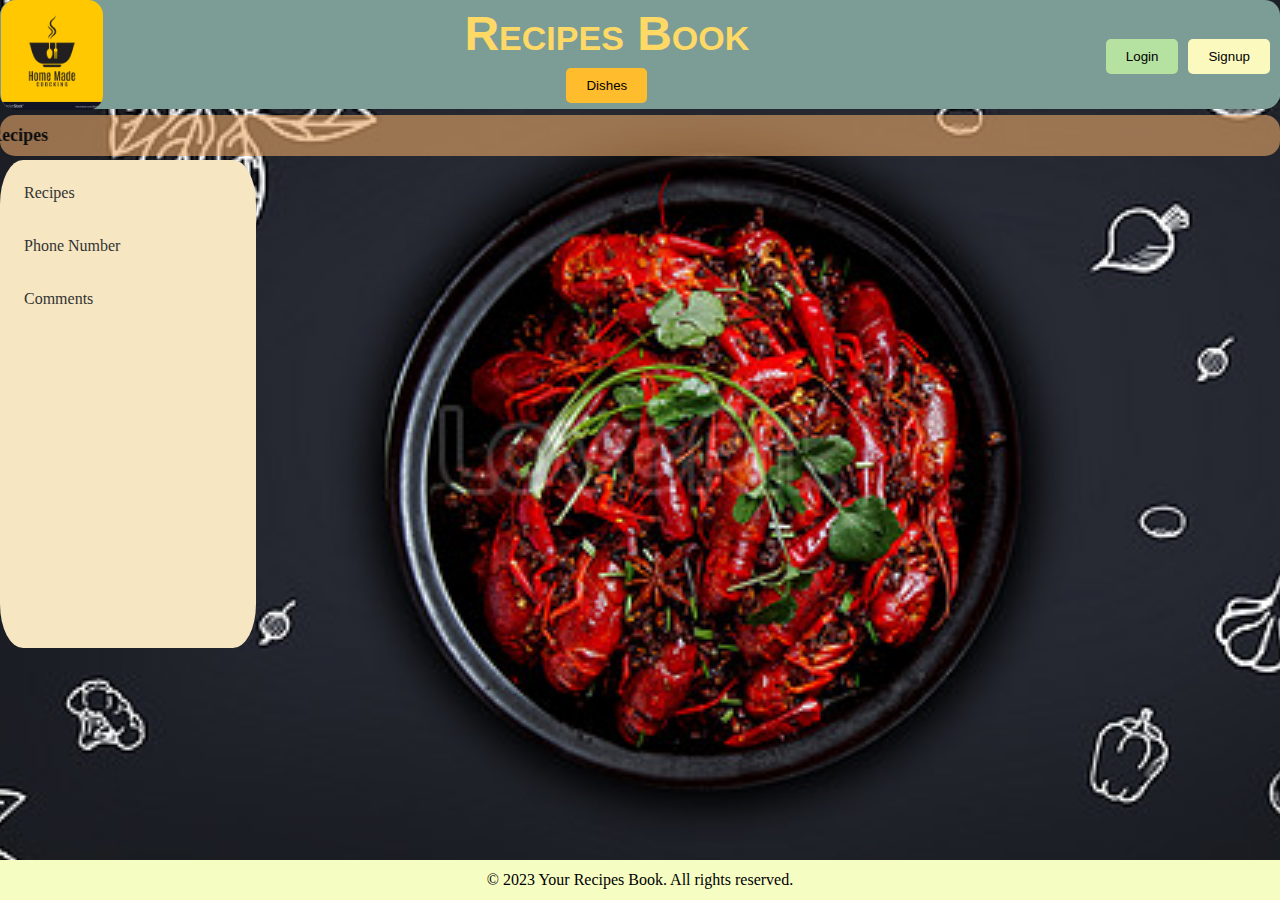
<file: Index.html>
<!DOCTYPE html>
<html lang="en">
<head>
    <meta charset="UTF-8">
    <meta name="viewport" content="width=device-width, initial-scale=1.0">
    <link rel="stylesheet" href="style.css">
    <title>Recipes Book</title>
</head>
<body>
    <div class="header">
        <div class="logo">
            <img src="Img/cookinglogo.jpg" alt="Recipes Book Logo">
        </div>
        <div class="header-content">
            <h1>Recipes Book</h1> 
            
            
            <div class="dropdown">
               
                <button type="button" class="button" id="dishbtn">Dishes</button>
                <div class="dropdown-content">
                    <a href="Veg.html">Veg</a>
                    <a href="Non_veg.html">Non-Veg</a>
                </div>
            </div>
          
        </div>
            <button type="button" class ="button" id ="loginbtn">Login</button>
            <button type="button" class ="button" id ="signupbtn">Signup</button>
        </div> 
    </div>
    <h1 class="RecipesBook"></h1>
    <marquee behavior="scroll" direction="right" id="headerinfo"> I am building this website to save my cooking Recipes </marquee>

    <nav>
        <a href="example.com">Recipes</a>
        <a href="example.com">Phone Number</a>
        <a href="example.com">Comments</a>
    </nav>

    <div id="footer-container"></div>
    <script>
        fetch('footer.html')
            .then(response => response.text())
            .then(data => {
                document.getElementById('footer-container').innerHTML = data;
            });
    </script>
</body>
</html>
</file>
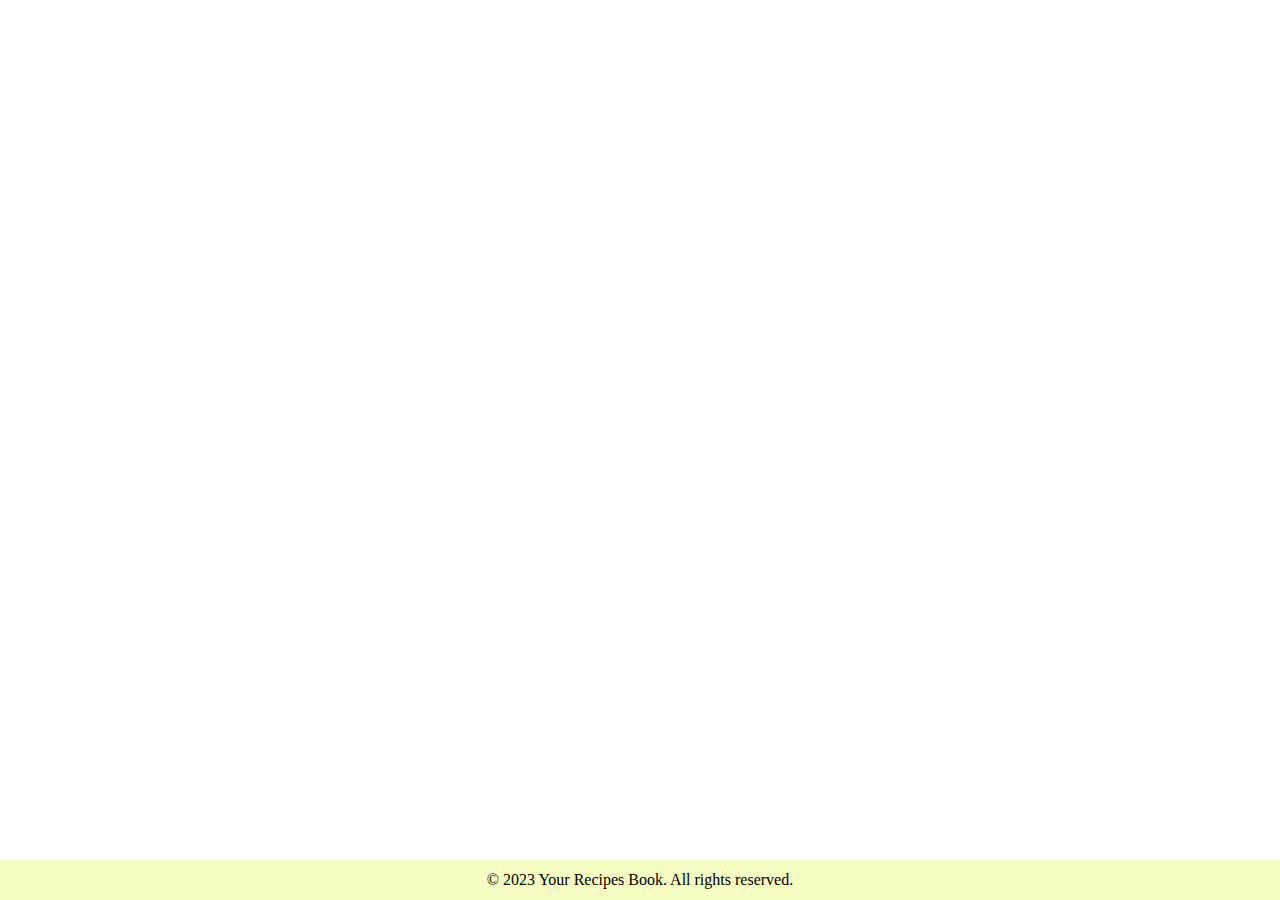
<file: footer.html>
<!-- footer.html -->
<!DOCTYPE html>
<html lang="en">
<head>
    <style>
body {
  margin: 0;
  padding: 0;
}

header {
  height: 50px; /* replace with actual header height */
}

main {
  min-height: calc(100vh - 50px - 50px); /* adjust accordingly */
}

footer {
  background-color: #F6FDC3;
  position: fixed;
  text-align: center;
  bottom: 0;
  width: 100%;
  height: 40px;
  display: flex;
  align-items: center;
  justify-content: center;
}


    </style>
</head>
<body>
    <footer>
        <p id="edit">&copy; 2023 Your Recipes Book. All rights reserved.</p>
    </footer>
</body>
</html>
</file>
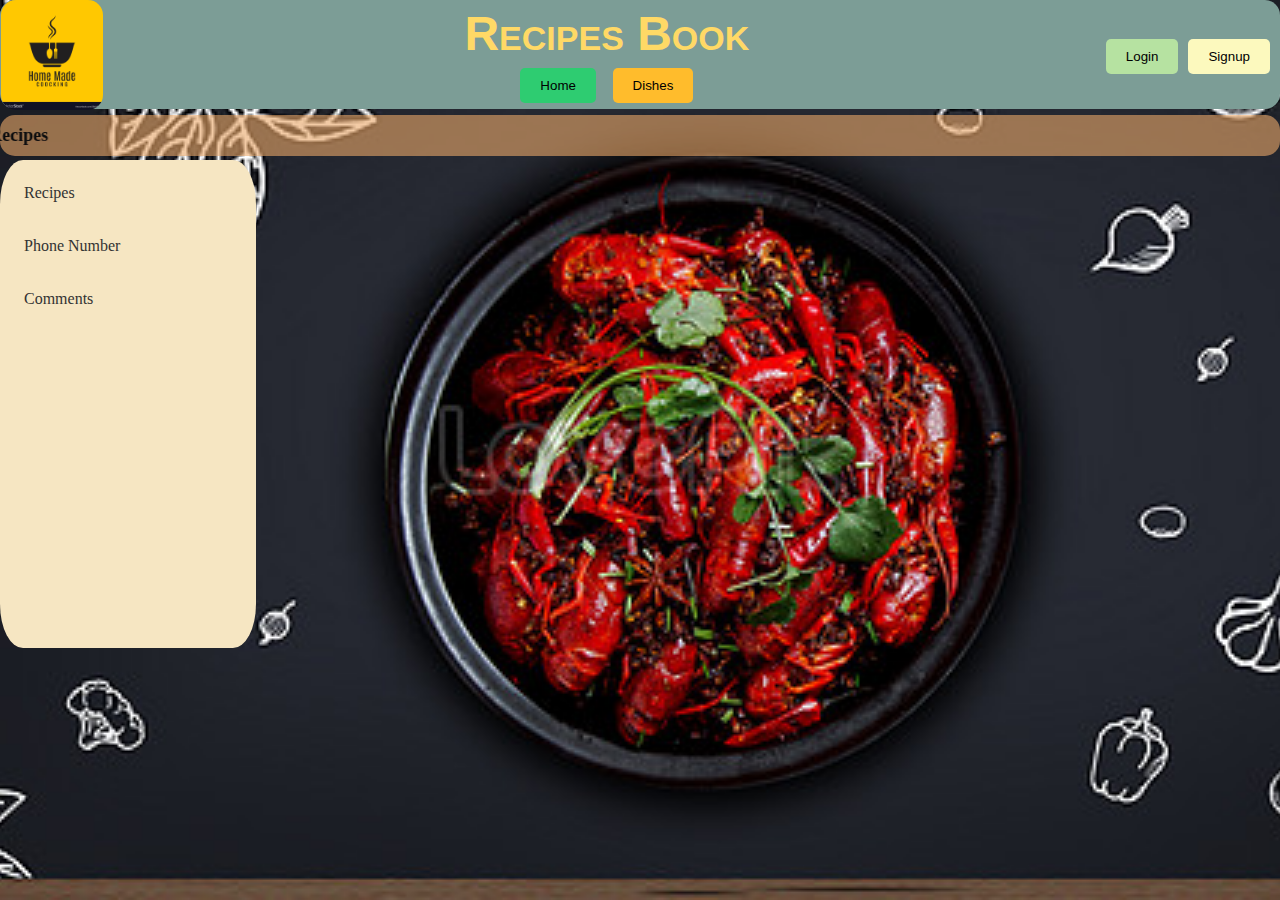
<file: htmlprac.html>
<!DOCTYPE html>
<html lang="en">
<head>
    <meta charset="UTF-8">
    <meta name="viewport" content="width=device-width, initial-scale=1.0">
    <link rel="stylesheet" href="style.css">
    <title>Recipes Book</title>
</head>
<body>
    <div class="header">
        <div class="logo">
            <img src="Img/cookinglogo.jpg" alt="Recipes Book Logo">
        </div>
        <div class="header-content">
            <h1>Recipes Book</h1> 
            
            <button type="button" class ="button" id ="homebtn">Home</button>
            <div class="dropdown">
                <button type="button" class="button" id="dishbtn">Dishes</button>
                <div class="dropdown-content">
                    <a href="#">Veg</a>
                    <a href="#">Non-Veg</a>
                </div>
            </div>
          
        </div>
            <button type="button" class ="button" id ="loginbtn">Login</button>
            <button type="button" class ="button" id ="signupbtn">Signup</button>
        </div> 
    </div>
    <h1 class="RecipesBook"></h1>
    <marquee behavior="scroll" direction="right" id="headerinfo"> I am building this website to save my cooking Recipes </marquee>

    <nav>
        <a href="example.com">Recipes</a>
        <a href="example.com">Phone Number</a>
        <a href="example.com">Comments</a>
    </nav>
</body>
</html>
</file>
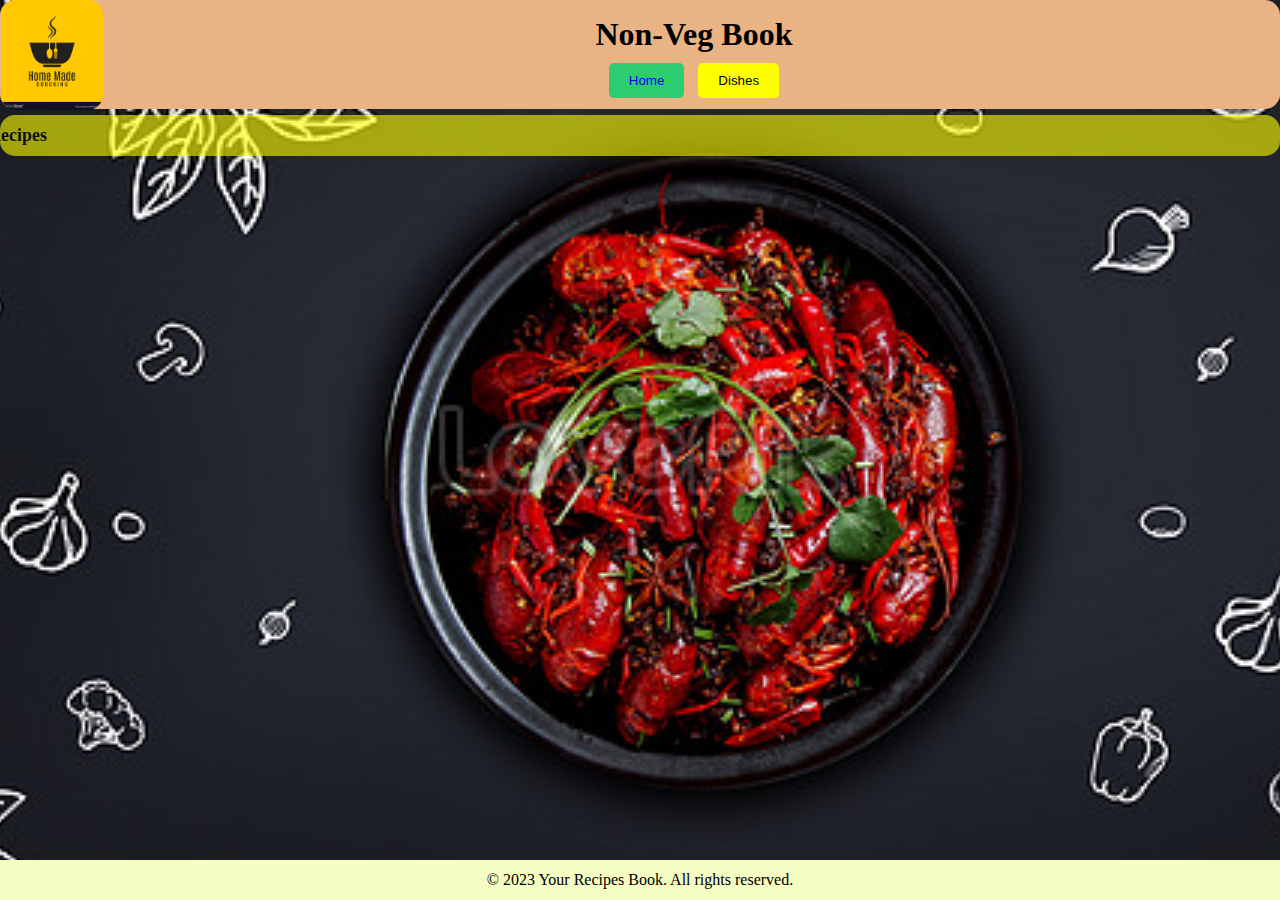
<file: Non_veg.html>
<!DOCTYPE html>
<html lang="en">
<head>
    <meta charset="UTF-8">
    <meta name="viewport" content="width=device-width, initial-scale=1.0">
    <link rel="stylesheet" href="Nveg.css">
    <title>Recipes Book</title>
</head>
<body>
    <div class="header">
        <div class="logo">
            <img src="Img/cookinglogo.jpg" alt="Recipes Book Logo">
        </div>
        <div class="header-content">
            <h1>Non-Veg Book</h1>
            
            <button type="button" class ="button" id ="homebtn"><a href="Index.html" style= text-decoration:none>Home</a></button>
            <div class="dropdown">
                <button type="button" class="button" id="dishbtn">Dishes</button>
                <div class="dropdown-content">
                    <a href="#">Breakfast</a>
                    <a href="#">Lunch</a>
                    <a href="#">Dinner</a>
                </div>
            </div>
          
        </div>
            
        </div> 
    </div>
    <h1 class="RecipesBook"></h1>
    <marquee behavior="scroll" direction="right" id="headerinfo"> I am building this website to save my cooking Recipes </marquee>

    <div id="footer-container"></div>
    <script>
        fetch('footer.html')
            .then(response => response.text())
            .then(data => {
                document.getElementById('footer-container').innerHTML = data;
            });
    </script>
</body>
</html>
</file>
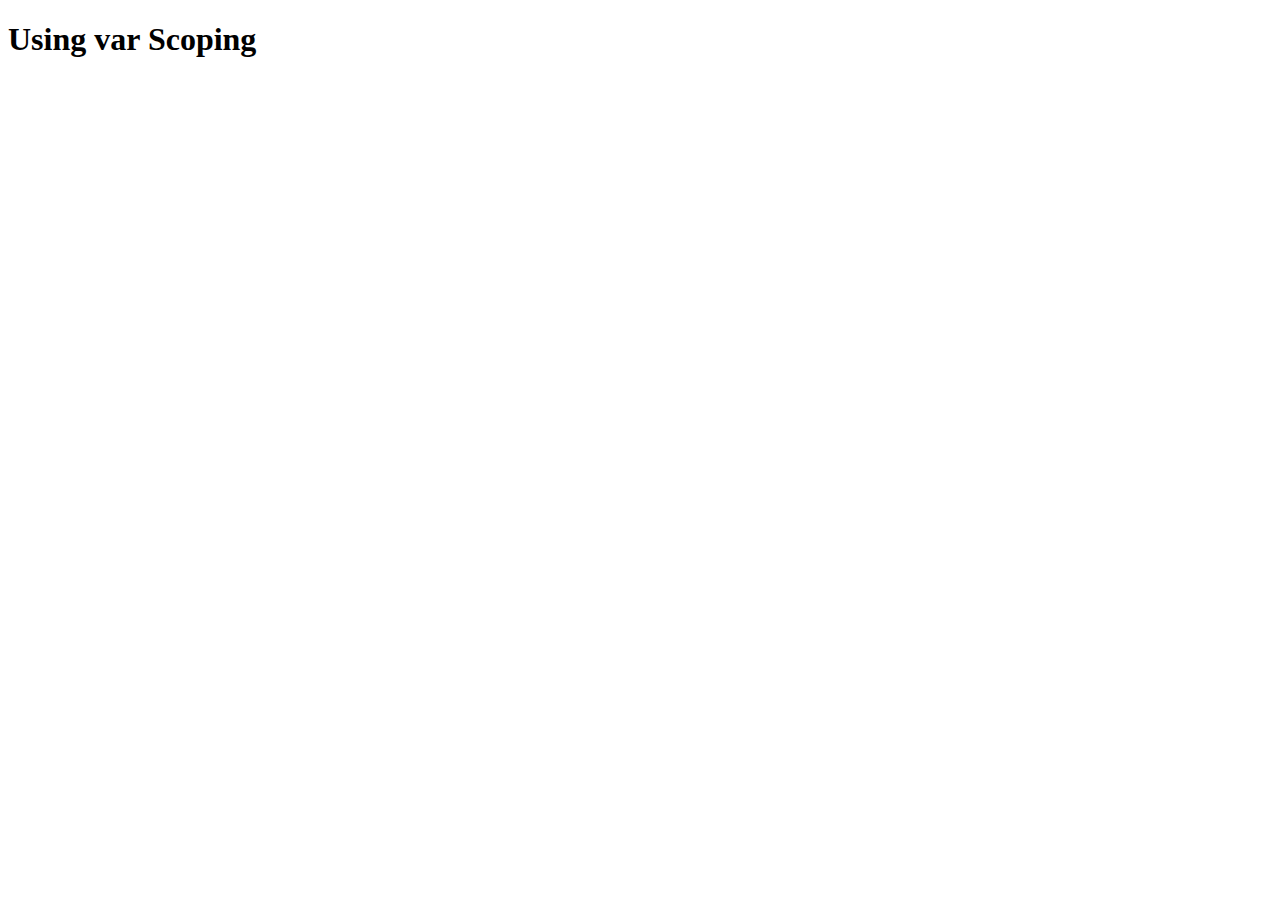
<file: Test.html>
<!DOCTYPE html>
<html>
<head>
    <title>Scope Example</title>
</head>
<body>
    <h1>Using var Scoping</h1>
    <script>
     function foo() {
        var x = 1;
        function bar() {
          var y = 2;
          console.log(x); // 1 (function `bar` closes over `x`)
          console.log(y); // 2 (`y` is in scope)
        }
        bar();
        console.log(x); // 1 (`x` is in scope)
        console.log(y); // ReferenceError, `y` is scoped to `bar`
      }
      
      foo();
   
   
    </script>
  
      

   
</body>
</html>
</file>
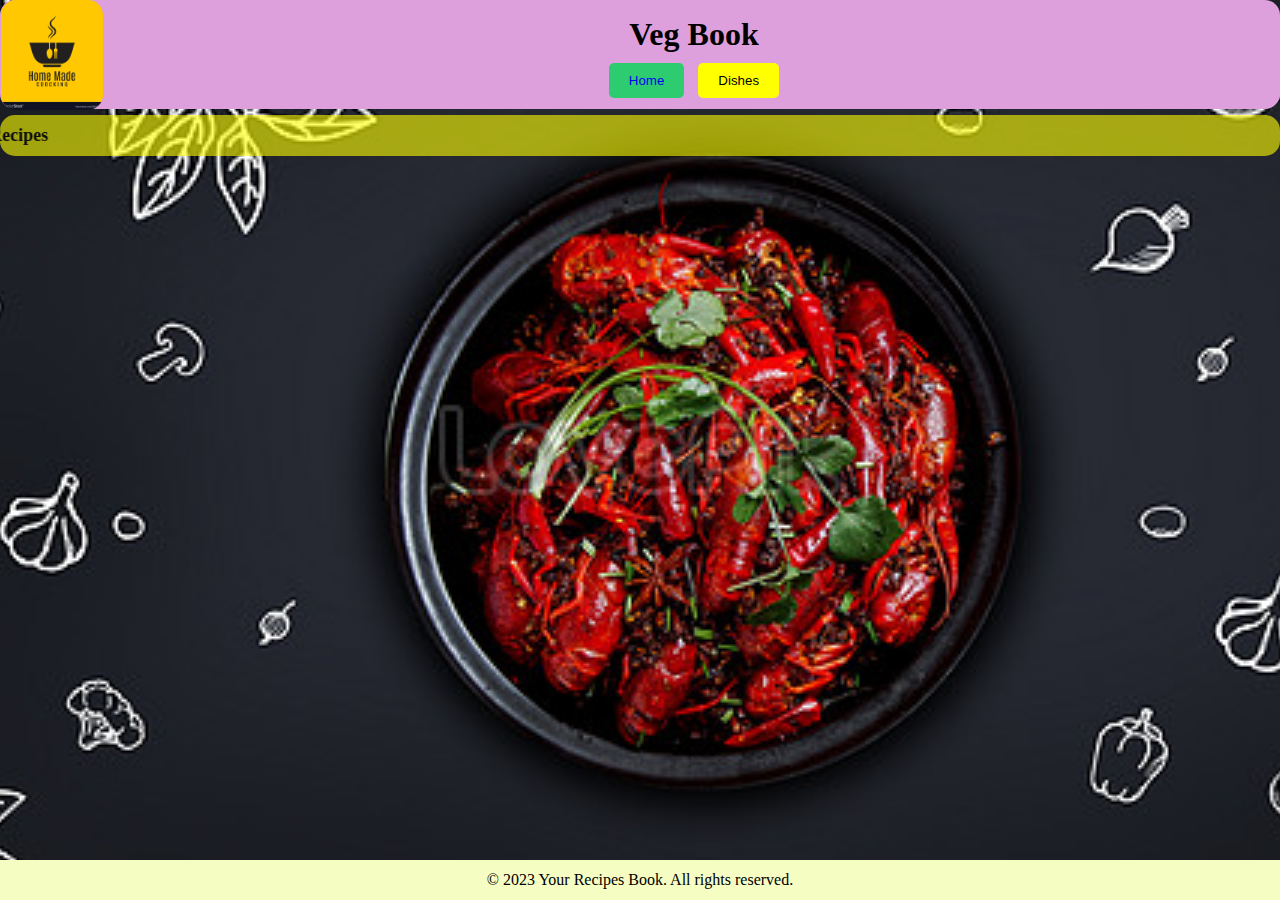
<file: Veg.html>
<!DOCTYPE html>
<html lang="en">
<head>
    <meta charset="UTF-8">
    <meta name="viewport" content="width=device-width, initial-scale=1.0">
    <link rel="stylesheet" href="veg.css">
    <title>Recipes Book</title>
</head>
<body>
    <div class="header">
        <div class="logo">
            <img src="Img/cookinglogo.jpg" alt="Recipes Book Logo">
        </div>
        <div class="header-content">
            <h1>Veg Book</h1>
            
            <button type="button" class ="button" id ="homebtn"><a href="Index.html" style= text-decoration:none>Home</a></button>
            <div class="dropdown">
                <button type="button" class="button" id="dishbtn">Dishes</button>
                <div class="dropdown-content">
                    <a href="#">Breakfast</a>
                    <a href="#">Lunch</a>
                    <a href="#">Dinner</a>
                </div>
            </div>
          
        </div>
    
       
    </div>
    <h1 class="RecipesBook"></h1>
    <marquee behavior="scroll" direction="right" id="headerinfo"> I am building this website to save my cooking Recipes </marquee>
    <div id="footer-container"></div>
    <script>
        fetch('footer.html')
            .then(response => response.text())
            .then(data => {
                document.getElementById('footer-container').innerHTML = data;
            });
    </script>
    
</body>
</html>
</file>
<file: style.css>
html,body{
    height : 100%;
    margin: 0%;
}
body {
    background-image: url('Img/HomePageBG.jpg');
    background-size: cover;
    background-repeat: no-repeat;
    background-position: center;
}

.header {
    height: 103px;
    padding: 5px;
    padding-bottom: 1px;
    padding-left: 1px;
    margin: 0;
    text-align: center;
    background: #7C9D96;
    font-size: bolder;
    font: small-caps bold 24px/1 sans-serif; ;
    display: flex;
    border-radius: 15px;
    align-items: center;
}

.logo img {
    height: 110px;
    border-radius: 15px;
    margin-right: 10px;
}

.header-content {
    color:#FFD966;
    flex: 1;
}

h1 {
    margin: 0.5%;
}

#headerinfo {
    color: black;
    padding-top: 10px;
    padding-bottom: 10px;
    font-size: large;
    font-weight: bolder;
    background-color: #ECA869;
    opacity: 0.6;
    border-radius: 15px;
}

nav {
    width: 20%;
    background-color: #F6E6C2;
    padding: 9px;
    padding-bottom: 25%;
    box-sizing: border-box;
    border-radius: 9%;
}

nav a {
    display: block;
    padding: 15px;
    text-decoration: none;
    color: #333;
    margin-bottom: 5px;
    border-radius: 50px;
    transition: background-color 0.3s;
}

nav a:hover {
    background-color: #ddd;
}

.button {
    padding: 10px 20px;
    margin: 5px;
    border: none;
    cursor: pointer;
    border-radius: 5px;
}

#homebtn {
    background-color: #2ecc71;
}

#dishbtn {
    background-color: #FFBC2C;
}
#loginbtn {
    background-color: #B6E2A1;
    text-align: right;
}
#signupbtn {
    background-color: #FCF9BE;
}

/* Add this to your existing CSS file */

/* Dropdown container */
.dropdown {
    display: inline-block;
    position: relative;
}

/* Dropdown content (hidden by default) */
.dropdown-content {
    display: none;
    position: absolute;
    background-color: #f9f9f9; /* Change the background color as needed */
    min-width: 160px;
    box-shadow: 0 8px 16px rgba(0,0,0,0.2);
    z-index: 1;
    border-radius: 7px;
}

/* Links inside the dropdown */
.dropdown-content a {
    color: black; 
    padding: 12px 16px;
    display: block;
    text-decoration: none;
    border-radius: 5px;
}

/* Change color on hover */
.dropdown-content a:hover {
    background-color: #ddd; /* Change the background color as needed */
}

/* Show the dropdown content when the button is hovered over */
.dropdown:hover .dropdown-content {
    display: block;
}


.footer {
 position: fixed;
 left: 0;
 bottom: 0;
 width: 100%;
 background-color: #7C9D96;
 color: white;
 text-align: center;
 font-size: 15px;
}
</file>
<file: Nveg.css>
html, body {
    height: 100%;
    margin: 0px;
}

body {
    background-image: url('Img/HomePageBG.jpg');
    background-size: cover;
    background-repeat: no-repeat;
    background-position: center;
}

.header {
    height: 103px;
    padding: 5px;
    padding-bottom: 1px;
    padding-left: 1px;
    margin: 0;
    text-align: center;
    background: #E9B384;
    font-size: bolder;
    display: flex;
    border-radius: 15px;
    align-items: center;
}

.logo img {
    height: 110px;
    border-radius: 15px;
    margin-right: 10px;
}

.header-content {
    flex: 1;
}

h1 {
    margin: 0.5%;
}

#headerinfo {
    color: black;
    padding-top: 10px;
    padding-bottom: 10px;
    font-size: large;
    font-weight: bolder;
    background-color: yellow;
    opacity: 0.6;
    border-radius: 15px;
}

nav {
    width: 20%;
    background-color: orange;
    padding: 9px;
    padding-bottom: 25%;
    box-sizing: border-box;
    border-radius: 9%;
}

nav a {
    display: block;
    padding: 15px;
    text-decoration: none;
    color: #333;
    margin-bottom: 5px;
    border-radius: 50px;
    transition: background-color 0.3s;
}

nav a:hover {
    background-color: #ddd;
}

.button {
    padding: 10px 20px;
    margin: 5px;
    border: none;
    cursor: pointer;
    border-radius: 5px;
}

#homebtn {
    background-color: #2ecc71;
}

#dishbtn {
    background-color: yellow;
}
#loginbtn {
    background-color: lightcoral;
    text-align: right;
}
#signupbtn {
    background-color: lightgreen;
}

/* Add this to your existing CSS file */

/* Dropdown container */
.dropdown {
    display: inline-block;
    position: relative;
}

/* Dropdown content (hidden by default) */
.dropdown-content {
    display: none;
    position: absolute;
    background-color: #f9f9f9; /* Change the background color as needed */
    min-width: 160px;
    box-shadow: 0 8px 16px rgba(0,0,0,0.2);
    z-index: 1;
    border-radius: 7px;
}

/* Links inside the dropdown */
.dropdown-content a {
    color: black; 
    padding: 12px 16px;
    display: block;
    text-decoration: none;
    border-radius: 5px;
}

/* Change color on hover */
.dropdown-content a:hover {
    background-color: #ddd; /* Change the background color as needed */
}

/* Show the dropdown content when the button is hovered over */
.dropdown:hover .dropdown-content {
    display: block;
}
</file>
<file: veg.css>
html, body {
    height: 100%;
    margin: 0px;
}
body {
    background-image: url('Img/HomePageBG.jpg');
    background-size: cover;
    background-repeat: no-repeat;
    background-position: center;
}

.header {
    height: 103px;
    padding: 5px;
    padding-bottom: 1px;
    padding-left: 1px;
    margin: 0;
    text-align: center;
    background: plum;
    font-size: bolder;
    display: flex;
    border-radius: 15px;
    align-items: center;
}

.logo img {
    height: 110px;
    border-radius: 15px;
    margin-right: 10px;
}

.header-content {
    flex: 1;
}

h1 {
    margin: 0.5%;
}

#headerinfo {
    color: black;
    padding-top: 10px;
    padding-bottom: 10px;
    font-size: large;
    font-weight: bolder;
    background-color: yellow;
    opacity: 0.6;
    border-radius: 15px;
}

nav {
    width: 20%;
    background-color: orange;
    padding: 9px;
    padding-bottom: 25%;
    box-sizing: border-box;
    border-radius: 9%;
}

nav a {
    display: block;
    padding: 15px;
    text-decoration: none;
    color: #333;
    margin-bottom: 5px;
    border-radius: 50px;
    transition: background-color 0.3s;
}

nav a:hover {
    background-color: #ddd;
}

.button {
    padding: 10px 20px;
    margin: 5px;
    border: none;
    cursor: pointer;
    border-radius: 5px;
}

.button {
    padding: 10px 20px;
    margin: 5px;
    border: none;
    cursor: pointer;
    border-radius: 5px;
    
}

#homebtn {
    background-color: #2ecc71;
    
}

#dishbtn {
    background-color: yellow;
}
#loginbtn {
    background-color: lightcoral;
    text-align: right;
}
#signupbtn {
    background-color: lightgreen;
}

/* Add this to your existing CSS file */

/* Dropdown container */
.dropdown {
    display: inline-block;
    position: relative;
}

/* Dropdown content (hidden by default) */
.dropdown-content {
    display: none;
    position: absolute;
    background-color: #f9f9f9; /* Change the background color as needed */
    min-width: 160px;
    box-shadow: 0 8px 16px rgba(0,0,0,0.2);
    z-index: 1;
    border-radius: 7px;
}

/* Links inside the dropdown */
.dropdown-content a {
    color: black; 
    padding: 12px 16px;
    display: block;
    text-decoration: none;
    border-radius: 5px;
}

/* Change color on hover */
.dropdown-content a:hover {
    background-color: #ddd; /* Change the background color as needed */
}

/* Show the dropdown content when the button is hovered over */
.dropdown:hover .dropdown-content {
    display: block;
}
</file>
